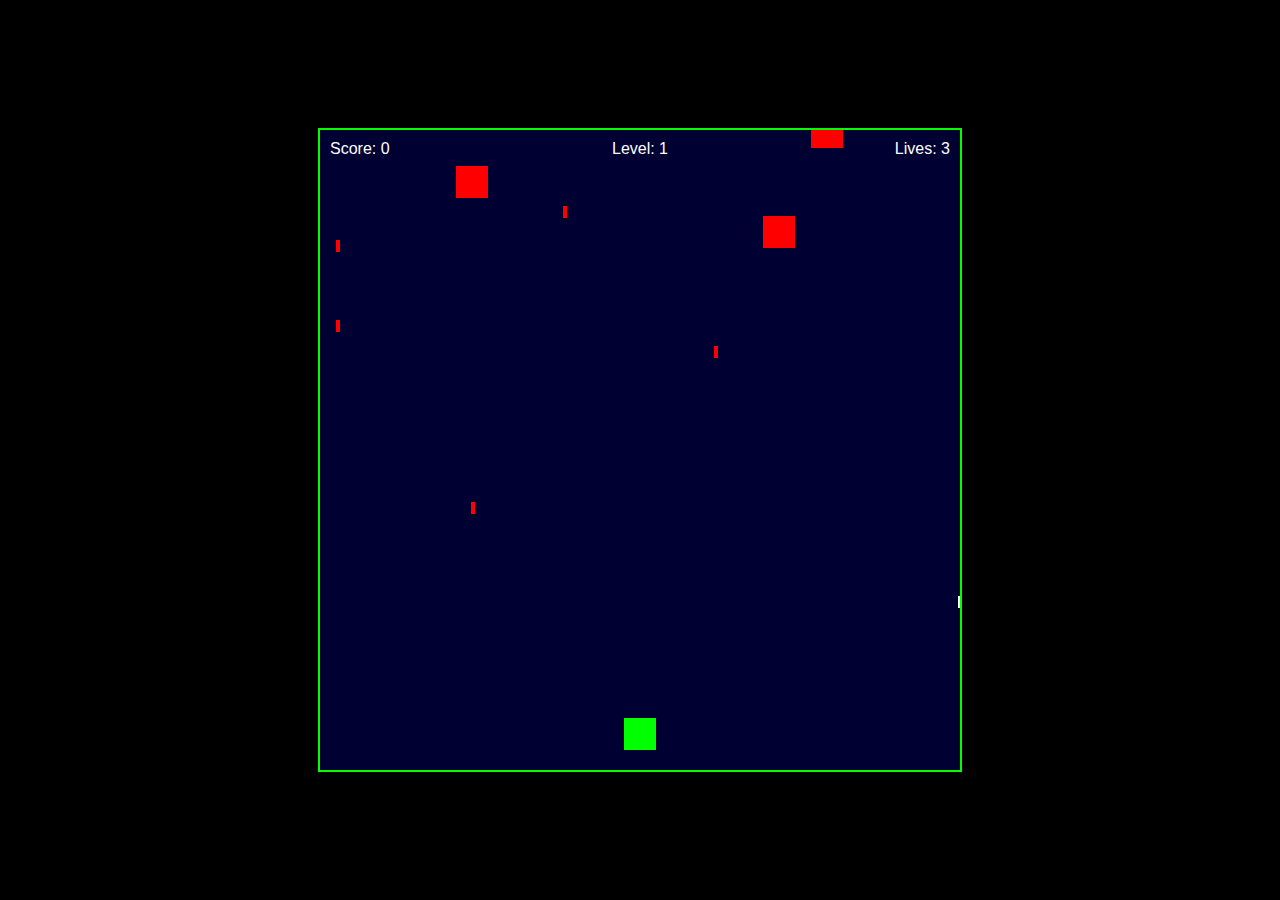
<file: indexv2.html>
<!DOCTYPE html>
<html lang="en">
<head>
    <meta charset="UTF-8">
    <title>Space Defender: Earth's Last Stand</title>
    <style>
        body {
            display: flex;
            justify-content: center;
            align-items: center;
            height: 100vh;
            margin: 0;
            background-color: black;
            font-family: Arial, sans-serif;
        }
        #gameContainer {
            width: 640px;
            height: 640px;
            position: relative;
            background-color: #000033;
            border: 2px solid #00ff00;
            overflow: hidden;
        }
        #player {
            position: absolute;
            width: 32px;
            height: 32px;
            background-color: #00ff00;
            bottom: 20px;
            left: 304px;
        }
        .enemy {
            position: absolute;
            width: 32px;
            height: 32px;
            background-color: #ff0000;
        }
        .bullet {
            position: absolute;
            width: 4px;
            height: 12px;
            background-color: #ffffff;
        }
        #scoreDisplay, #livesDisplay, #levelDisplay {
            position: absolute;
            color: white;
            font-size: 16px;
        }
        #scoreDisplay {
            top: 10px;
            left: 10px;
        }
        #livesDisplay {
            top: 10px;
            right: 10px;
        }
        #levelDisplay {
            top: 10px;
            left: 50%;
            transform: translateX(-50%);
        }
    </style>
</head>
<body>
    <div id="gameContainer">
        <div id="player"></div>
        <div id="scoreDisplay">Score: 0</div>
        <div id="livesDisplay">Lives: 3</div>
        <div id="levelDisplay">Level: 1</div>
    </div>

    <script>
        // Game Configuration
        const config = {
            gridSize: { width: 20, height: 20 },
            tileSize: 32,
            screenSize: { width: 640, height: 640 },
            playerSpeed: 5,
            bulletSpeed: 10,
            enemySpeed: 2,
            stopHeight: 500 // Height where enemies stop moving
        };

        // Game State
        const gameState = {
            score: 0,
            lives: 3,
            currentLevel: 1,
            enemies: [],
            playerBullets: [],
            enemyBullets: []
        };

        // Game Elements
        const gameContainer = document.getElementById('gameContainer');
        const player = document.getElementById('player');
        const scoreDisplay = document.getElementById('scoreDisplay');
        const livesDisplay = document.getElementById('livesDisplay');
        const levelDisplay = document.getElementById('levelDisplay');

        // Player Movement
        function handlePlayerMovement(e) {
            const playerRect = player.getBoundingClientRect();
            switch(e.key) {
                case 'ArrowLeft':
                    player.style.left = `${Math.max(0, playerRect.left - config.playerSpeed)}px`;
                    break;
                case 'ArrowRight':
                    player.style.left = `${Math.min(config.screenSize.width - 32, playerRect.left + config.playerSpeed)}px`;
                    break;
                case 'ArrowUp':
                    player.style.bottom = `${Math.min(20, parseInt(player.style.bottom || '20') + config.playerSpeed)}px`;
                    break;
                case 'ArrowDown':
                    player.style.bottom = `${Math.max(0, parseInt(player.style.bottom || '20') - config.playerSpeed)}px`;
                    break;
            }
        }

        // Spawn Enemies
        function spawnEnemies(count) {
            for (let i = 0; i < count; i++) {
                const enemy = document.createElement('div');
                enemy.classList.add('enemy');
                enemy.dataset.isHit = 'false'; // New attribute to track if enemy is hit
                enemy.style.top = `${-i * 50}px`;
                enemy.style.left = `${Math.random() * (config.screenSize.width - 32)}px`;
                gameContainer.appendChild(enemy);
                gameState.enemies.push(enemy);
            }
        }

        // Enemy Movement
        function moveEnemies() {
            gameState.enemies.forEach(enemy => {
                const currentTop = parseInt(enemy.style.top || '0');
                
                // Only move if enemy is hit
                if (enemy.dataset.isHit === 'true') {
                    enemy.style.top = `${currentTop + config.enemySpeed}px`;
                } else {
                    // Stop moving if reached stop height
                    if (currentTop < config.stopHeight) {
                        enemy.style.top = `${currentTop + config.enemySpeed}px`;
                    }
                }

                // Random enemy shooting
                if (Math.random() < 0.02) {
                    const enemyBullet = document.createElement('div');
                    enemyBullet.classList.add('bullet');
                    enemyBullet.style.backgroundColor = 'red';
                    enemyBullet.style.top = `${currentTop + 32}px`;
                    enemyBullet.style.left = `${parseInt(enemy.style.left) + 16}px`;
                    gameContainer.appendChild(enemyBullet);
                    gameState.enemyBullets.push(enemyBullet);
                }
            });
        }

        // Player Shooting
        function playerShoot() {
            const playerRect = player.getBoundingClientRect();
            const bullet = document.createElement('div');
            bullet.classList.add('bullet');
            bullet.style.left = `${playerRect.left + 14}px`;
            bullet.style.bottom = '52px';
            gameContainer.appendChild(bullet);
            gameState.playerBullets.push(bullet);
        }

        // Update Bullets
        function updateBullets() {
            // Player bullets move up
            gameState.playerBullets.forEach((bullet, index) => {
                const currentBottom = parseInt(bullet.style.bottom || '0');
                bullet.style.bottom = `${currentBottom + config.bulletSpeed}px`;

                // Check for enemy collision
                gameState.enemies.forEach((enemy, enemyIndex) => {
                    if (isColliding(bullet, enemy)) {
                        gameContainer.removeChild(bullet);
                        enemy.dataset.isHit = 'true'; // Mark enemy as hit
                        enemy.style.backgroundColor = 'yellow'; // Visual indicator of hit
                        gameState.playerBullets.splice(index, 1);
                        gameState.score += 10;
                        scoreDisplay.textContent = `Score: ${gameState.score}`;
                    }
                });

                // Remove bullets that go off screen
                if (currentBottom > config.screenSize.height) {
                    gameContainer.removeChild(bullet);
                    gameState.playerBullets.splice(index, 1);
                }
            });

            // Enemy bullets move down
            gameState.enemyBullets.forEach((bullet, index) => {
                const currentTop = parseInt(bullet.style.top || '0');
                bullet.style.top = `${currentTop + config.bulletSpeed}px`;

                // Check for player collision
                if (isColliding(bullet, player)) {
                    gameContainer.removeChild(bullet);
                    gameState.enemyBullets.splice(index, 1);
                    gameState.lives--;
                    livesDisplay.textContent = `Lives: ${gameState.lives}`;

                    if (gameState.lives <= 0) {
                        gameOver();
                    }
                }

                // Remove bullets that go off screen
                if (currentTop > config.screenSize.height) {
                    gameContainer.removeChild(bullet);
                    gameState.enemyBullets.splice(index, 1);
                }
            });
        }

        // Collision Detection
        function isColliding(a, b) {
            const aRect = a.getBoundingClientRect();
            const bRect = b.getBoundingClientRect();
            return !(
                aRect.top > bRect.bottom ||
                aRect.right < bRect.left ||
                aRect.bottom < bRect.top ||
                aRect.left > bRect.right
            );
        }

        // Level Management
        function startLevel() {
            const enemyCount = gameState.currentLevel * 10;
            spawnEnemies(enemyCount);
            levelDisplay.textContent = `Level: ${gameState.currentLevel}`;
        }

        // Game Over
        function gameOver() {
            alert(`Game Over! Your Score: ${gameState.score}`);
            resetGame();
        }

        // Reset Game
        function resetGame() {
            gameState.score = 0;
            gameState.lives = 3;
            gameState.currentLevel = 1;
            scoreDisplay.textContent = 'Score: 0';
            livesDisplay.textContent = 'Lives: 3';
            levelDisplay.textContent = 'Level: 1';

            // Remove all existing enemies and bullets
            gameState.enemies.forEach(enemy => gameContainer.removeChild(enemy));
            gameState.playerBullets.forEach(bullet => gameContainer.removeChild(bullet));
            gameState.enemyBullets.forEach(bullet => gameContainer.removeChild(bullet));
            
            gameState.enemies = [];
            gameState.playerBullets = [];
            gameState.enemyBullets = [];

            startLevel();
        }

        // Game Loop
        function gameLoop() {
            moveEnemies();
            updateBullets();

            // Check if all enemies are destroyed
            if (gameState.enemies.length === 0) {
                gameState.currentLevel++;
                if (gameState.currentLevel > 5) {
                    alert('Congratulations! You saved Earth!');
                    resetGame();
                } else {
                    startLevel();
                }
            }

            requestAnimationFrame(gameLoop);
        }

        // Event Listeners
        document.addEventListener('keydown', handlePlayerMovement);
        setInterval(playerShoot, 500); // Automatic shooting

        // Start the game
        startLevel();
        gameLoop();
    </script>
</body>
</html>
</file>
